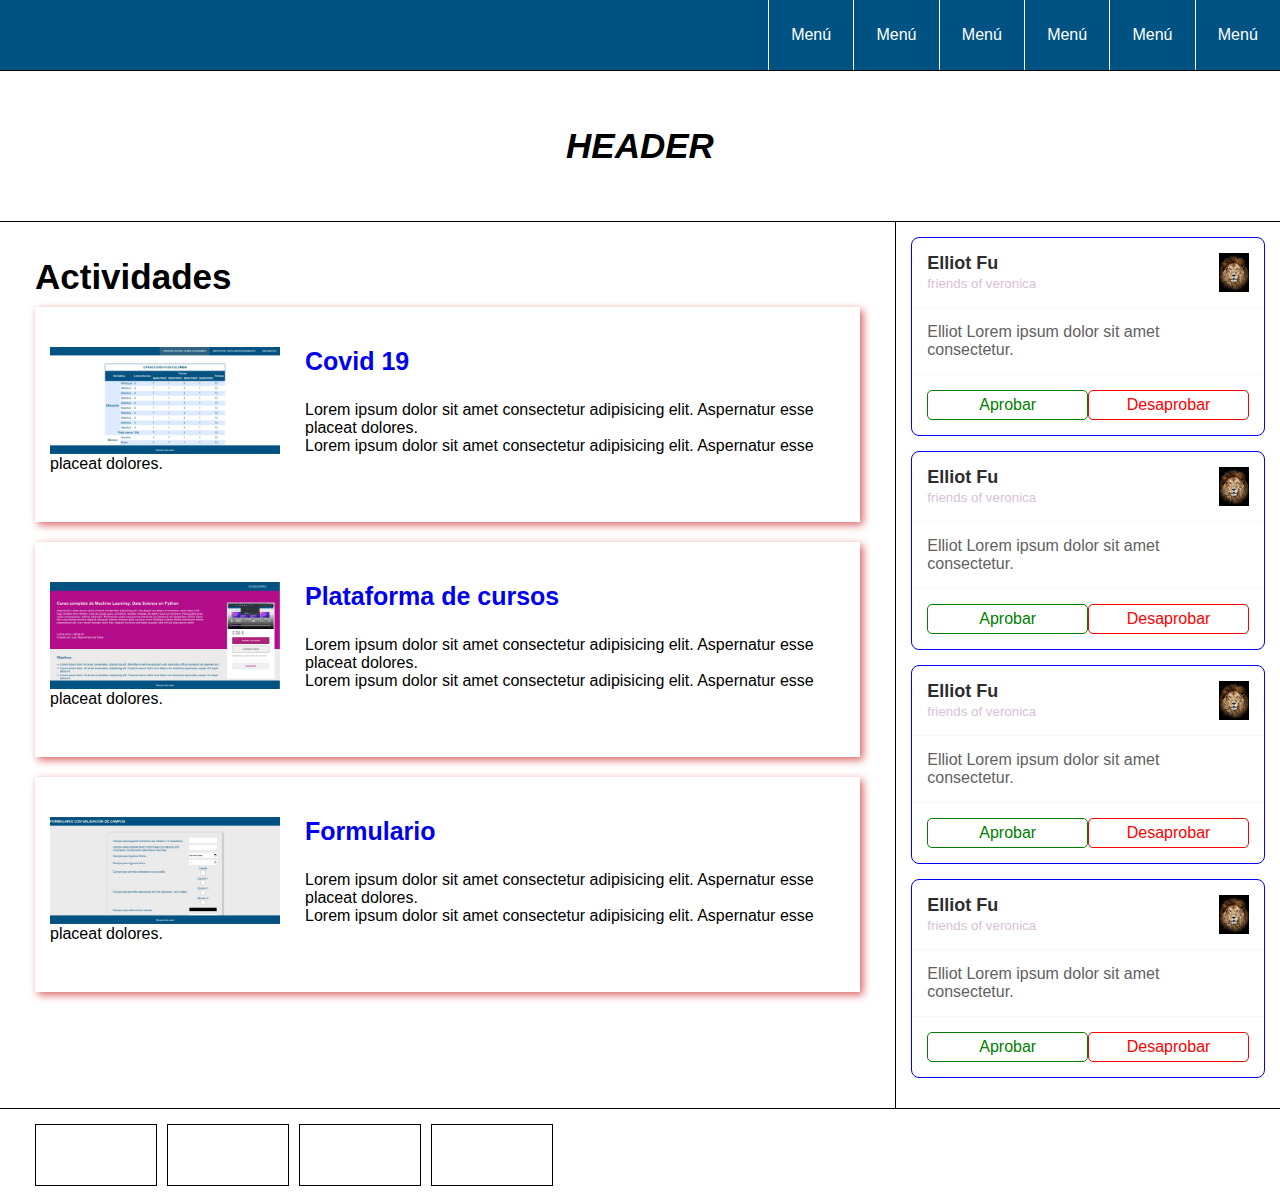
<file: index.html>
<!DOCTYPE html>
<html lang="en">

<head>
    <meta charset="UTF-8">
    <meta http-equiv="X-UA-Compatible" content="IE=edge">
    <meta name="viewport" content="width=device-width, initial-scale=1.0">
    <title>Desarrollo web</title>
    <link rel="stylesheet" href="style.css">
</head>

<body>
    
    <nav class="nav">
        <ul class="barra">
            <li><a href="ejercicio1/registro/registro.html">Menú</a></li>
            <li><a href="ejercicio1/reporte/generar-reporte.html">Menú</a></li>
            <li><a href="ejercicio2/cursos-categoria/listado.html">Menú</a></li>
            <li><a href="ejercicio2/cursos-categoria/cursos/estadistica.html">Menú</a></li>
            <li><a href="ejercicio1/index.html">Menú</a></li>
            <li><a href="ejercicio2/index.html">Menú</a></li>
        </ul>
    </nav>
    
    <header class="header-titulo">
        <h1>HEADER</h1>
    </header>

    <div class="contenedor">
        <section class="section">
        
            <h3 class="title">Actividades</h3>
    
            <div class="tarjeta">
                <a href="ejercicio1/index.html" target="_blank">
                    <img src="img/p1.jpeg" alt="">
                </a>
                <h4><a href="ejercicio1/index.html"  target="_blank"> Covid 19</a></h4>
                <p>Lorem ipsum dolor sit amet consectetur adipisicing elit. Aspernatur esse placeat dolores.</p>
                <p>Lorem ipsum dolor sit amet consectetur adipisicing elit. Aspernatur esse placeat dolores.</p>
            </div>

            <div class="tarjeta">
                <a href="ejercicio2/index.html"  target="_blank">
                    <img src="img/p2.jpeg" alt="">
                </a>
                <h4> <a href="ejercicio2/index.html" target="_blank">Plataforma de cursos</a></h4>
                <p>Lorem ipsum dolor sit amet consectetur adipisicing elit. Aspernatur esse placeat dolores.</p>
                <p>Lorem ipsum dolor sit amet consectetur adipisicing elit. Aspernatur esse placeat dolores.</p>
            </div>

            <div class="tarjeta">
                <a href="ejercicio3/index.html"  target="_blank">
                    <img src="img/p3.jpeg" alt="">
                </a>
                <h4><a href="ejercicio3/index.html" target="_blank">Formulario</a></h4>
                <p>Lorem ipsum dolor sit amet consectetur adipisicing elit. Aspernatur esse placeat dolores.</p>
                <p>Lorem ipsum dolor sit amet consectetur adipisicing elit. Aspernatur esse placeat dolores.</p>
            </div>

        
        </section>
    
        <article class="article">


            <div class="card">
                <div class="card-title">
                    <img src="depositphotos_42333899-stock-photo-portrait-of-huge-beautiful-male.jpeg" alt="">
                    <h5>Elliot Fu</h5>
                    <small>friends of veronica</small>
                </div>
                <div class="card-cuerpo">
                    <p>Elliot Lorem ipsum dolor sit amet consectetur.</p>
                </div>
                <div class="card-footer">
                    <a class="verde" href="ejercicio3/index.html">Aprobar</a>
                    <a class="rojo" href="ejercicio2/index.html">Desaprobar</a>
                </div>
            </div>
            
            <div class="card">
                <div class="card-title">
                    <img src="depositphotos_42333899-stock-photo-portrait-of-huge-beautiful-male.jpeg" alt="">
                    <h5>Elliot Fu</h5>
                    <small>friends of veronica</small>
                </div>
                <div class="card-cuerpo">
                    <p>Elliot Lorem ipsum dolor sit amet consectetur.</p>
                </div>
                <div class="card-footer">
                    <a class="verde" href="ejercicio2/cursos-categoria/listado.html">Aprobar</a>
                    <a class="rojo" href="ejercicio2/cursos-categoria/cursos/estadistica.html">Desaprobar</a>
                </div>
            </div>

            <div class="card">
                <div class="card-title">
                    <img src="depositphotos_42333899-stock-photo-portrait-of-huge-beautiful-male.jpeg" alt="">
                    <h5>Elliot Fu</h5>
                    <small>friends of veronica</small>
                </div>
                <div class="card-cuerpo">
                    <p>Elliot Lorem ipsum dolor sit amet consectetur.</p>
                </div>
                <div class="card-footer">
                    <a class="verde" href="ejercicio1/registro/registro.html">Aprobar</a>
                    <a class="rojo" href="ejercicio1/reporte/generar-reporte.html">Desaprobar</a>
                </div>
            </div>

            <div class="card">
                <div class="card-title">
                    <img src="depositphotos_42333899-stock-photo-portrait-of-huge-beautiful-male.jpeg" alt="">
                    <h5>Elliot Fu</h5>
                    <small>friends of veronica</small>
                </div>
                <div class="card-cuerpo">
                    <p>Elliot Lorem ipsum dolor sit amet consectetur.</p>
                </div>
                <div class="card-footer">
                    <a class="verde" href="ejercicio2/cursos-categoria/cursos/">Aprobar</a>
                    <a class="rojo" href="ejercicio1/registro/registro.html">Desaprobar</a>
                </div>
            </div>
        </article>
    </div>

    <footer class="footer">
        <div></div>
        <div></div>
        <div></div>
        <div></div>
    </footer>
</body>

</html>
</file>
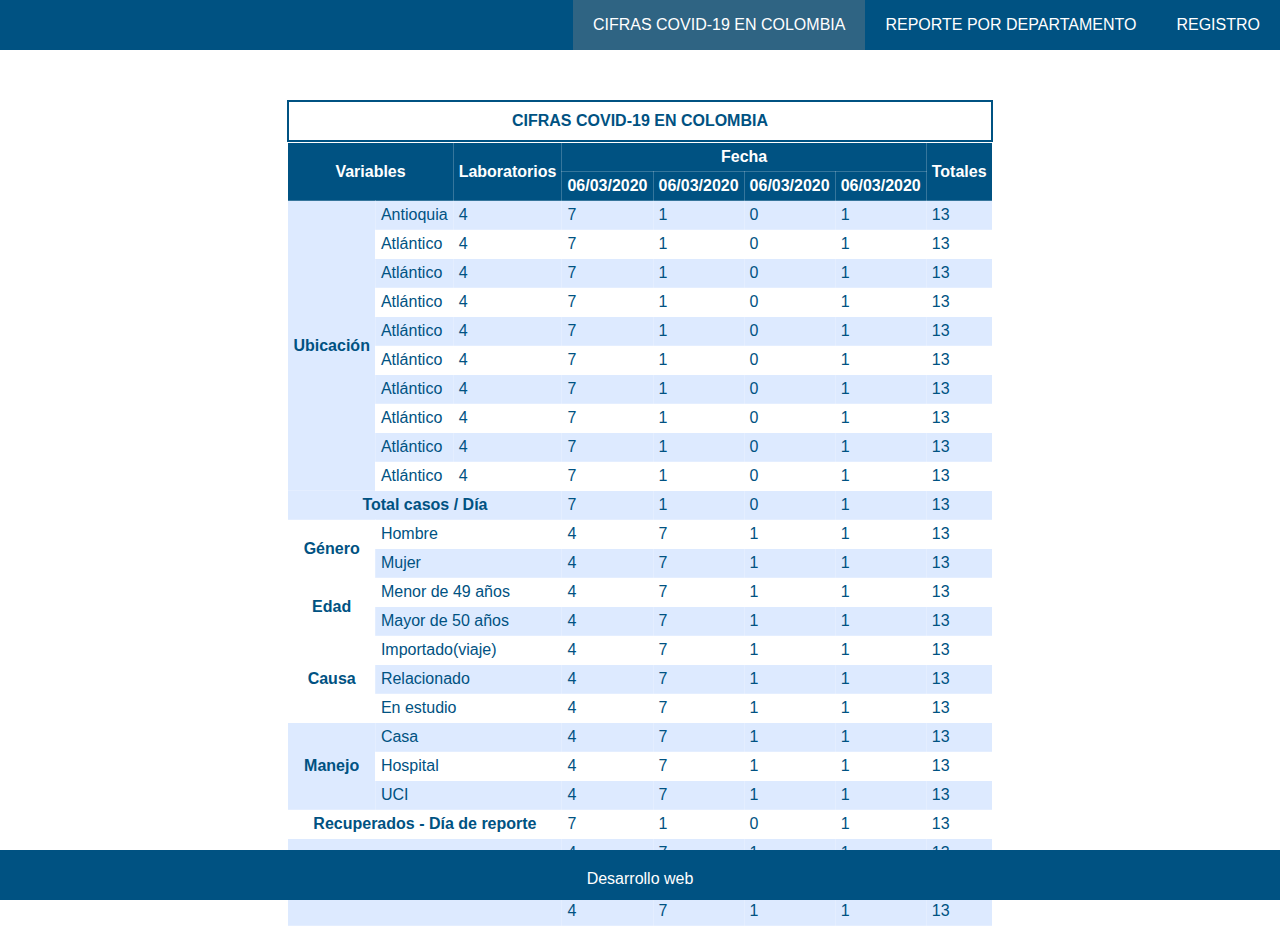
<file: ejercicio1/index.html>
<!DOCTYPE html>
<html lang="es">

<head>
    <meta charset="UTF-8">
    <meta http-equiv="X-UA-Compatible" content="IE=edge">
    <meta name="viewport" content="width=device-width, initial-scale=1.0">
    <link rel="stylesheet" href="styles/style.css">
    <title>Cifras nacionales Covid-19</title>
</head>

<body>
    <header>
        <ul class="flex flex-end navbar bg-blue">
            <li class="active">CIFRAS COVID-19 EN COLOMBIA</li>
            <li><a href="reporte/generar-reporte.html" class="bg-blue">REPORTE POR DEPARTAMENTO</a></li>
            <li><a href="registro/registro.html" class="bg-blue">REGISTRO</a></li>
        </ul>
    </header>
    <div class="contenedor">
        <table class="border-collapse">
            <caption>CIFRAS COVID-19 EN COLOMBIA</caption>
            <thead class="bg-blue">
                <tr>
                    <th colspan="2" rowspan="2">Variables</th>
                    <th rowspan="2">Laboratorios</th>
                    <th colspan="4">Fecha</th>
                    <th rowspan="2">Totales</th>
                </tr>
                <tr>
                    <th>06/03/2020</th>
                    <th>06/03/2020</th>
                    <th>06/03/2020</th>
                    <th>06/03/2020</th>
                </tr>
            </thead>

            <tbody>
                <tr>
                    <th rowspan="10">Ubicación</th>
                    <td>Antioquia</td>
                    <td>4</td>
                    <td>7</td>
                    <td>1</td>
                    <td>0</td>
                    <td>1</td>
                    <td>13</td>
                </tr>
                <tr class="tr-bg-impar">
                    <td>Atlántico</td>
                    <td>4</td>
                    <td>7</td>
                    <td>1</td>
                    <td>0</td>
                    <td>1</td>
                    <td>13</td>
                </tr>
                <tr>
                    <td>Atlántico</td>
                    <td>4</td>
                    <td>7</td>
                    <td>1</td>
                    <td>0</td>
                    <td>1</td>
                    <td>13</td>
                </tr>
                <tr class="tr-bg-impar">
                    <td>Atlántico</td>
                    <td>4</td>
                    <td>7</td>
                    <td>1</td>
                    <td>0</td>
                    <td>1</td>
                    <td>13</td>
                </tr>
                <tr>
                    <td>Atlántico</td>
                    <td>4</td>
                    <td>7</td>
                    <td>1</td>
                    <td>0</td>
                    <td>1</td>
                    <td>13</td>
                </tr>
                <tr class="tr-bg-impar">
                    <td>Atlántico</td>
                    <td>4</td>
                    <td>7</td>
                    <td>1</td>
                    <td>0</td>
                    <td>1</td>
                    <td>13</td>
                </tr>
                <tr>
                    <td>Atlántico</td>
                    <td>4</td>
                    <td>7</td>
                    <td>1</td>
                    <td>0</td>
                    <td>1</td>
                    <td>13</td>
                </tr>
                <tr class="tr-bg-impar">
                    <td>Atlántico</td>
                    <td>4</td>
                    <td>7</td>
                    <td>1</td>
                    <td>0</td>
                    <td>1</td>
                    <td>13</td>
                </tr>
                <tr>
                    <td>Atlántico</td>
                    <td>4</td>
                    <td>7</td>
                    <td>1</td>
                    <td>0</td>
                    <td>1</td>
                    <td>13</td>
                </tr>
                <tr class="tr-bg-impar">
                    <td>Atlántico</td>
                    <td>4</td>
                    <td>7</td>
                    <td>1</td>
                    <td>0</td>
                    <td>1</td>
                    <td>13</td>
                </tr>

                <tr>
                    <th colspan="3">Total casos / Día</th>
                    <td>7</td>
                    <td>1</td>
                    <td>0</td>
                    <td>1</td>
                    <td>13</td>
                </tr>
                <tr class="tr-bg-impar">
                    <th rowspan="2">Género</th>
                    <td colspan="2">Hombre</td>
                    <td>4</td>
                    <td>7</td>
                    <td>1</td>
                    <td>1</td>
                    <td>13</td>
                </tr>
                <tr>
                    <td colspan="2">Mujer</td>
                    <td>4</td>
                    <td>7</td>
                    <td>1</td>
                    <td>1</td>
                    <td>13</td>
                </tr>
                <tr class="tr-bg-impar">
                    <th rowspan="2">Edad</th>
                    <td colspan="2">Menor de 49 años</td>
                    <td>4</td>
                    <td>7</td>
                    <td>1</td>
                    <td>1</td>
                    <td>13</td>
                </tr>
                <tr>
                    <td colspan="2">Mayor de 50 años</td>
                    <td>4</td>
                    <td>7</td>
                    <td>1</td>
                    <td>1</td>
                    <td>13</td>
                </tr>
                <tr class="tr-bg-impar">
                    <th rowspan="3">Causa</th>
                    <td colspan="2">Importado(viaje)</td>
                    <td>4</td>
                    <td>7</td>
                    <td>1</td>
                    <td>1</td>
                    <td>13</td>
                </tr>
                <tr>
                    <td colspan="2">Relacionado</td>
                    <td>4</td>
                    <td>7</td>
                    <td>1</td>
                    <td>1</td>
                    <td>13</td>
                </tr>
                <tr class="tr-bg-impar">
                    <td colspan="2">En estudio</td>
                    <td>4</td>
                    <td>7</td>
                    <td>1</td>
                    <td>1</td>
                    <td>13</td>
                </tr>
                <tr>
                    <th rowspan="3">Manejo</th>
                    <td colspan="2">Casa</td>
                    <td>4</td>
                    <td>7</td>
                    <td>1</td>
                    <td>1</td>
                    <td>13</td>
                </tr>
                <tr class="tr-bg-impar">
                    <td colspan="2">Hospital</td>
                    <td>4</td>
                    <td>7</td>
                    <td>1</td>
                    <td>1</td>
                    <td>13</td>
                </tr>
                <tr>
                    <td colspan="2">UCI</td>
                    <td>4</td>
                    <td>7</td>
                    <td>1</td>
                    <td>1</td>
                    <td>13</td>
                </tr>
                <tr class="tr-bg-impar">
                    <th colspan="3">Recuperados - Día de reporte</th>
                    <td>7</td>
                    <td>1</td>
                    <td>0</td>
                    <td>1</td>
                    <td>13</td>
                </tr>
                <tr>
                    <th colspan="3" rowspan="3">Decesos</th>
                    <td>4</td>
                    <td>7</td>
                    <td>1</td>
                    <td>1</td>
                    <td>13</td>
                </tr>
                <tr class="tr-bg-impar">
                    <td>bog</td>
                    <td>bog</td>
                    <td>Med</td>
                    <td>cart</td>
                    <td>13</td>
                </tr>
                <tr>
                    <td>4</td>
                    <td>7</td>
                    <td>1</td>
                    <td>1</td>
                    <td>13</td>
                </tr>
            </tbody>
        </table>
    </div>
    <footer><p>Desarrollo web</p></footer>

</body>

</html>
</file>
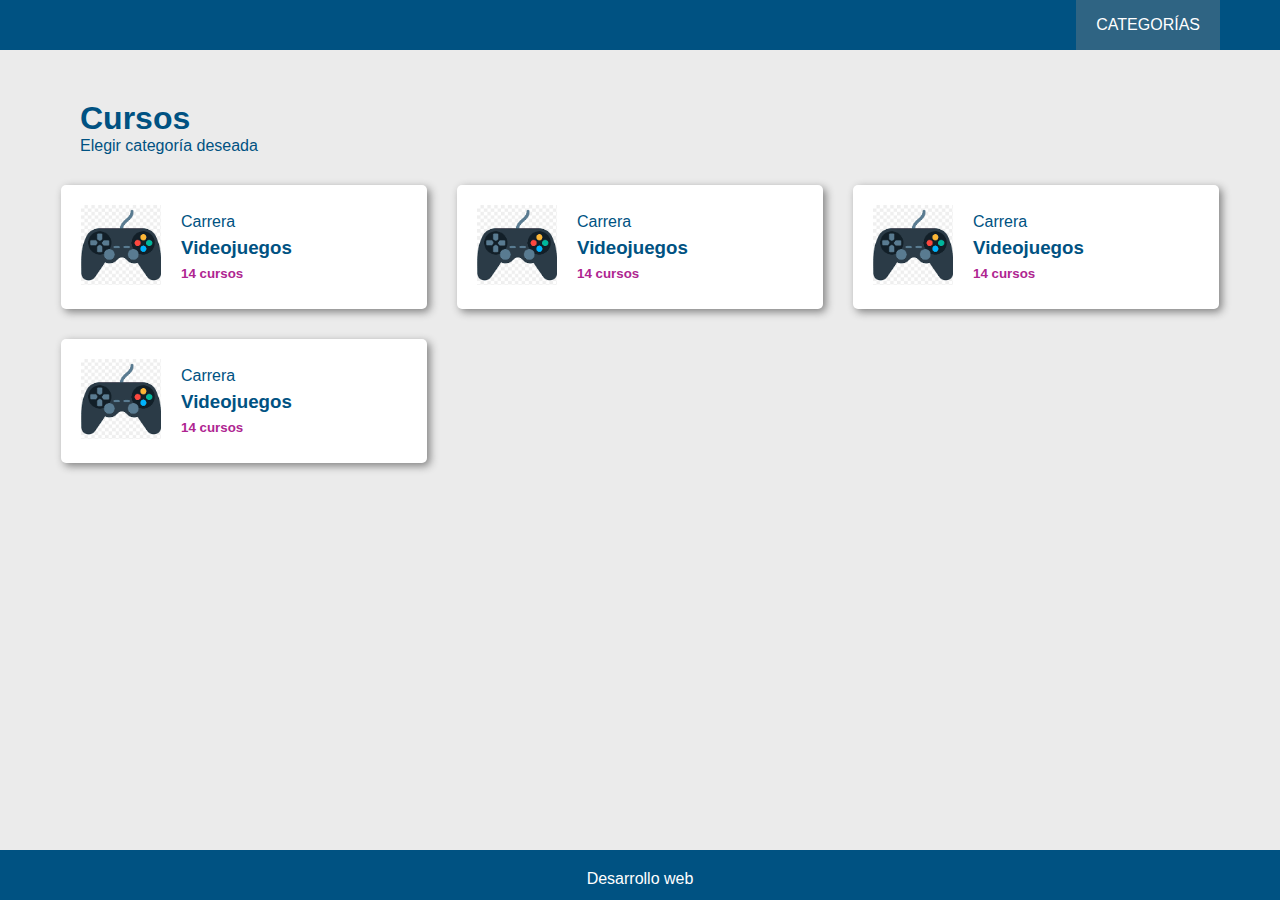
<file: ejercicio2/index.html>
<!DOCTYPE html>
<html lang="es">

<head>
    <meta charset="UTF-8">
    <meta http-equiv="X-UA-Compatible" content="IE=edge">
    <meta name="viewport" content="width=device-width, initial-scale=1.0">
    <link rel="stylesheet" href="styles/style.css">
    <title>Categorías</title>
</head>

<body>

    <header>
        <ul class="flex flex-end navbar bg-blue">
            <li class="active">CATEGORÍAS</li>
        </ul>
    </header>

    <div class="contenedor">
        <div class="content-title">
            <h1>Cursos</h1>
            <p>Elegir categoría deseada</p>
        </div>
        <ul class="grid">
            <li class="card">
                <a href="cursos-categoria/listado.html" class="flex">
                    <div>
                        <img src="assets/control.png" alt="" class="img">
                    </div>
                    <div class="card-body flex">
                        <p>Carrera</p>
                        <h3>Videojuegos</h3>
                        <small>14 cursos</small>
                    </div>
                </a>
            </li>

            <li class="card">
                <a href="cursos-categoria/listado.html" class="flex">
                    <div>
                        <img src="assets/control.png" alt="" class="img">
                    </div>
                    <div class="card-body flex">
                        <p>Carrera</p>
                        <h3>Videojuegos</h3>
                        <small>14 cursos</small>
                    </div>
                </a>
            </li>

            <li class="card">
                <a href="cursos-categoria/listado.html" class="flex">
                    <div>
                        <img src="assets/control.png" alt="" class="img">
                    </div>
                    <div class="card-body flex">
                        <p>Carrera</p>
                        <h3>Videojuegos</h3>
                        <small>14 cursos</small>
                    </div>
                </a>
            </li>

            <li class="card">
                <a href="cursos-categoria/listado.html" class="flex">
                    <div>
                        <img src="assets/control.png" alt="" class="img">
                    </div>
                    <div class="card-body flex">
                        <p>Carrera</p>
                        <h3>Videojuegos</h3>
                        <small>14 cursos</small>
                    </div>
                </a>
            </li>
        </ul>
    </div>

    <footer><p>Desarrollo web</p></footer>
</body>

</html>
</file>
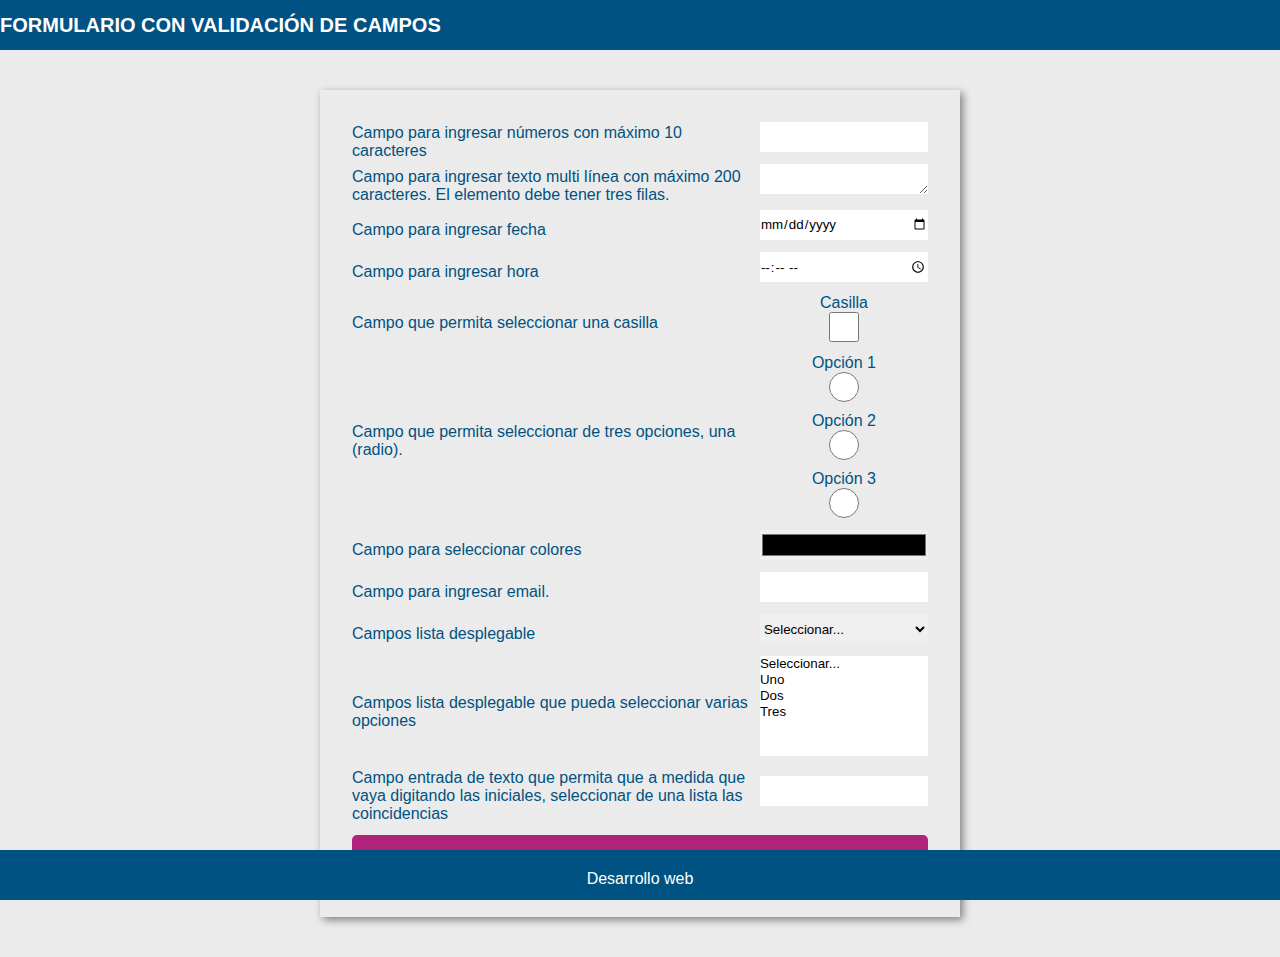
<file: ejercicio3/index.html>
<!DOCTYPE html>
<html lang="en">

<head>
    <meta charset="UTF-8">
    <meta http-equiv="X-UA-Compatible" content="IE=edge">
    <meta name="viewport" content="width=device-width, initial-scale=1.0">
    <link rel="stylesheet" href="styles/style.css">
    <title>Formulario campos</title>
</head>

<body>
    <header>
        <div class="navbar bg-blue">
            <h1>FORMULARIO CON VALIDACIÓN DE CAMPOS</a></h1>
        </div>
    </header>
    <form action="" class="form">

        <table>
            <tr>
                <td><label for="campo1">Campo para ingresar números con máximo 10 caracteres</label></td>
                <td><input type="number" maxlength="10" id="campo1"></td>
            </tr>

            <tr>
                <td><label for="campo2">Campo para ingresar texto multi línea con máximo 200 caracteres.
                        El elemento debe tener tres filas.
                    </label></td>
                <td><textarea id="campo2" cols="30" rows="3" maxlength="200"></textarea></td>
            </tr>

            <tr>
                <td><label for="campo3">Campo para ingresar fecha</label></td>
                <td><input type="date" id="campo3"></td>
            </tr>

            <tr>
                <td><label for="campo4">Campo para ingresar hora</label></td>
                <td><input type="time" id="campo4"></td>
            </tr>

            <tr>
                <td><p>Campo que permita seleccionar una casilla</p></td>
                <td>
                    <label for="campo5" class="label-radio">Casilla</label>
                    <input type="checkbox" name="campo5" id="campo5" value="campo5">
                </td>
            </tr>

            <tr>
                <td>
                    <p>Campo que permita seleccionar de tres opciones, una (radio).</p>
                </td>
                <td>
                    <label for="opcion1" class="label-radio">Opción 1</label>
                    <input type="radio" name="campo6" id="opcion1" value="opcion1">
                    <label for="opcion2" class="label-radio">Opción 2</label>
                    <input type="radio" name="campo6" id="opcion2" value="opcion2">
                    <label for="opcion3" class="label-radio">Opción 3</label>
                    <input type="radio" name="campo6" id="opcion3" value="opcion3">
                </td>
            </tr>

            <tr>
                <td><label for="campo7">Campo para seleccionar colores</label></td>
                <td><input type="color" name="" id="campo7"></td>
            </tr>

            <tr>
                <td><label for="campo8">Campo para ingresar email.</label></td>
                <td><input type="email" id="campo8"></td>
            </tr>

            <tr>
                <td><label for="campo9">Campos lista desplegable</label></td>
                <td>
                    <select id="campo9">
                        <option value="">Seleccionar...</option>
                        <option value="verde">Uno</option>
                        <option value="purpura">Dos</option>
                        <option value="naranja">Tres</option>
                    </select>
                </td>
            </tr>

            <tr>
                <td><label for="campo10">Campos lista desplegable que pueda seleccionar varias opciones</label></td>
                <td>
                    <select id="campo10" multiple class="select-multiple">
                        <option value="">Seleccionar...</option>
                        <option value="verde">Uno</option>
                        <option value="purpura">Dos</option>
                        <option value="naranja">Tres</option>
                    </select>
                </td>
            </tr>

            <tr>
                <td><label for="campo11">Campo entrada de texto que permita que a medida que vaya digitando
                        las iniciales, seleccionar de una lista las coincidencias
                    </label></td>
                <td>
                    <input type="search" list="campo11" maxlength="10">
                    <datalist id="campo11">
                        <option value="Hola">
                            <option value="Vaca">
                            <option value="Lola">
                            <option value="Sol">
                            <option value="Soledad">
                    </datalist>
                </td>
            </tr>

            <tr>
                <td colspan="2"><button class="btn btn-purpura">Enviar</button></td>
            </tr>
        </table>
    </form>
    <footer>
        <p>Desarrollo web</p>
    </footer>
</body>

</html>
</file>
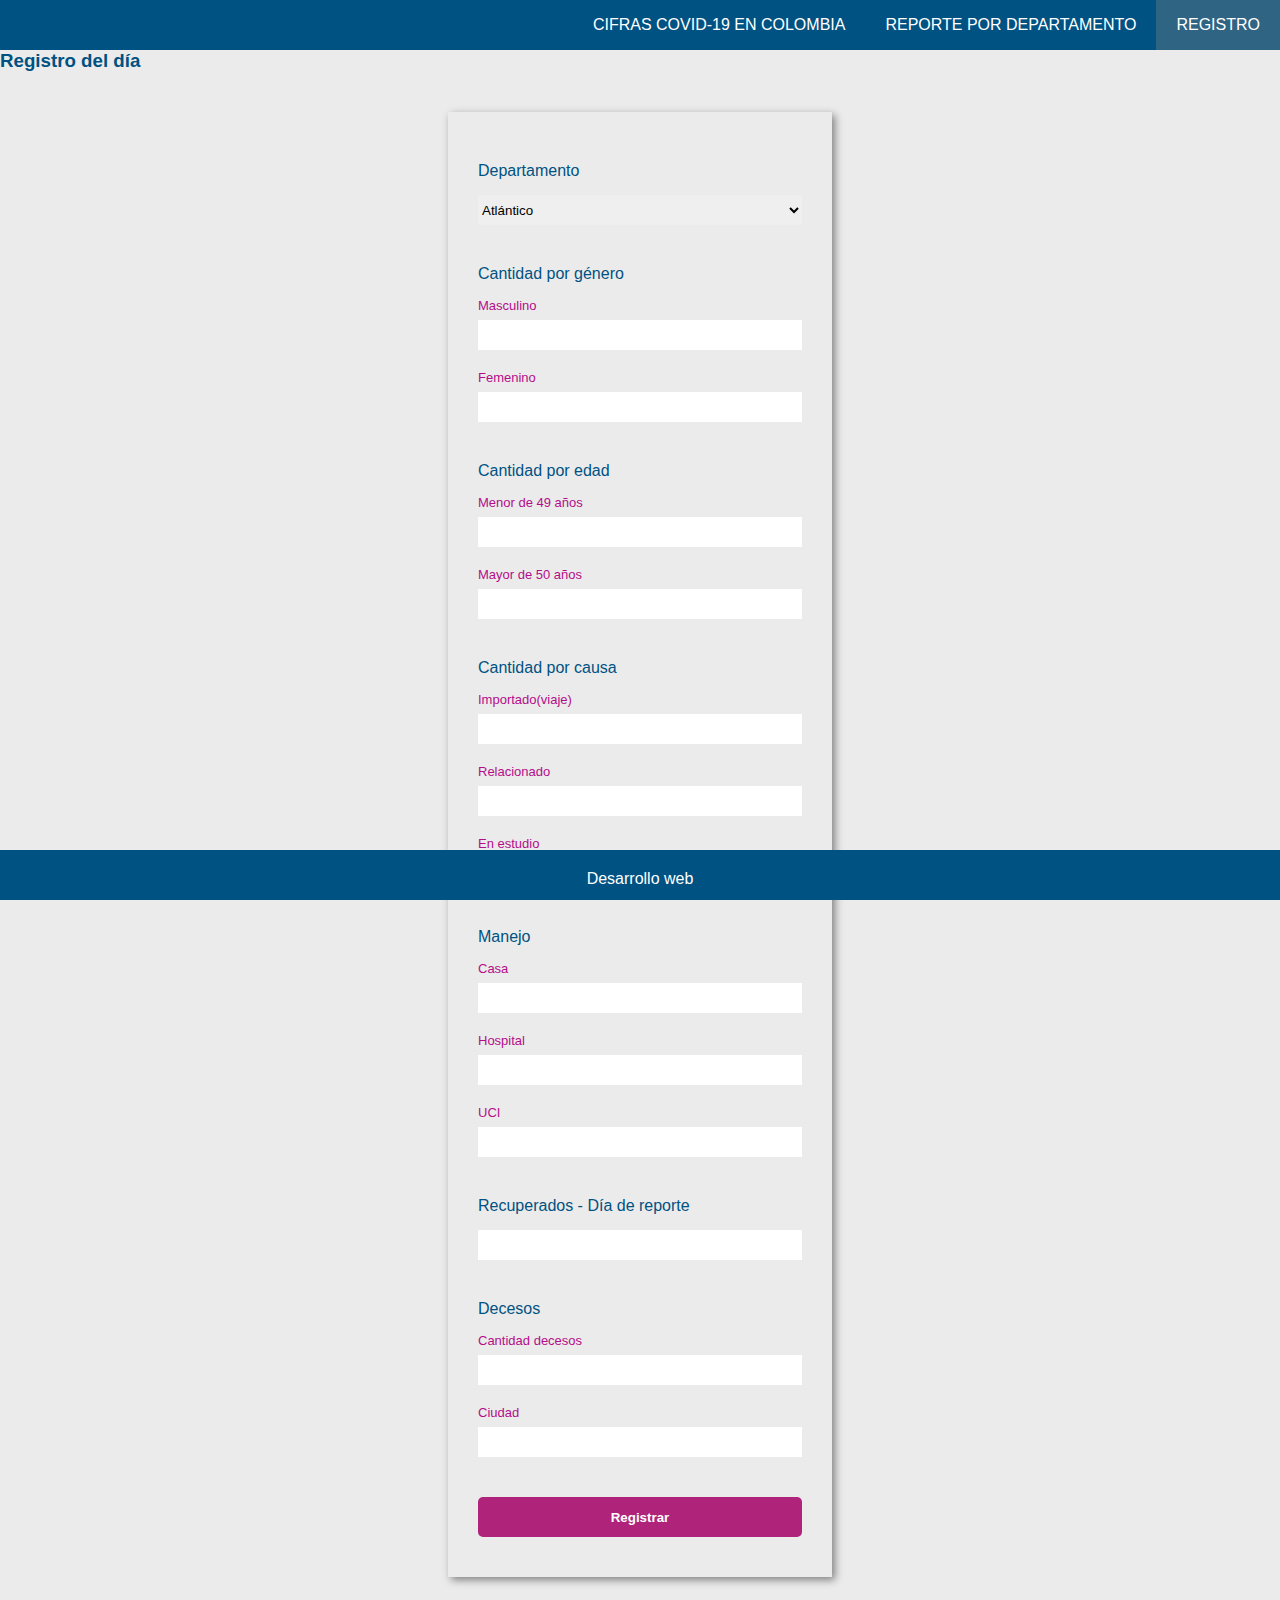
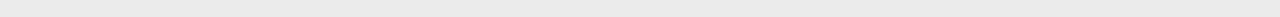
<file: ejercicio1/registro/registro.html>
<!DOCTYPE html>
<html lang="en">

<head>
    <meta charset="UTF-8">
    <meta http-equiv="X-UA-Compatible" content="IE=edge">
    <meta name="viewport" content="width=device-width, initial-scale=1.0">
    <link rel="stylesheet" href="styles/style.css">
    <title>Document</title>
</head>

<body>
    <header>
        <ul class="flex flex-end navbar bg-blue">
            <li><a href="../index.html" class="bg-blue">CIFRAS COVID-19 EN COLOMBIA</a></li>
            <li><a href="../reporte/generar-reporte.html" class="bg-blue">REPORTE POR DEPARTAMENTO</a></li>
            <li class="active">REGISTRO</a></li>
        </ul>
    </header>
    <div class="section">
        <h3>Registro del día</h3>
        <form action="#" class="form">
            <div class="form-group">
                <p for="ubicacion">Departamento</p>
                <div>
                    <select name="ubicacion" id="ubicacion">
                        <option value="atlantico">Atlántico</option>
                        <option value="antioquia">Antioquia</option>
                        <option value="bogota">Bogotá, D.C.</option>
                    </select>
                </div>
            </div>

            <div class="form-group">
                <p>Cantidad por género</p>

                <div>
                    <label for="masculino">Masculino</label>
                    <input type="number" id="masculino">
                </div>

                <div>
                    <label for="femenino">Femenino</label>
                    <input type="number" id="femenino">
                </div>
            </div>

            <div class="form-group">
                <p>Cantidad por edad</p>

                <div>
                    <label for="menor">Menor de 49 años</label>
                    <input type="number" id="menor">
                </div>

                <div>
                    <label for="mayor">Mayor de 50 años</label>
                    <input type="number" id="mayor">
                </div>
            </div>

            <div class="form-group">
                <p>Cantidad por causa</p>
                <div>
                    <label for="importado">Importado(viaje)</label>
                    <input type="number" id="importado">
                </div>

                <div>
                    <label for="relacionado">Relacionado</label>
                    <input type="number" id="relacionado">
                </div>

                <div>
                    <label for="enEstudio">En estudio</label>
                    <input type="number" id="enEstudio">
                </div>
            </div>

            <div class="form-group">
                <p>Manejo</p>
                <div>
                    <label for="casa">Casa</label>
                    <input type="number" id="casa">
                </div>

                <div>
                    <label for="hospital">Hospital</label>
                    <input type="number" id="hospital">
                </div>

                <div>
                    <label for="uci">UCI</label>
                    <input type="number" id="uci">
                </div>
            </div>

            <div class="form-group">
                <div>
                    <p for="recuperados">Recuperados - Día de reporte</p>
                    <input type="number" id="recuperados">
                </div>
            </div>

            <div class="form-group">
                <p>Decesos</p>
                <div>
                    <label for="cantidad">Cantidad decesos</label>
                    <input type="number" id="cantidad">
                </div>

                <div>
                    <label for="ciudad">Ciudad</label>
                    <input type="number" id="ciudad">
                </div>
            </div>

            <button class="btn btn-purpura">Registrar</button>
        </form>
    </div>
    <footer>
        <p>Desarrollo web</p>
    </footer>

</body>

</html>
</file>
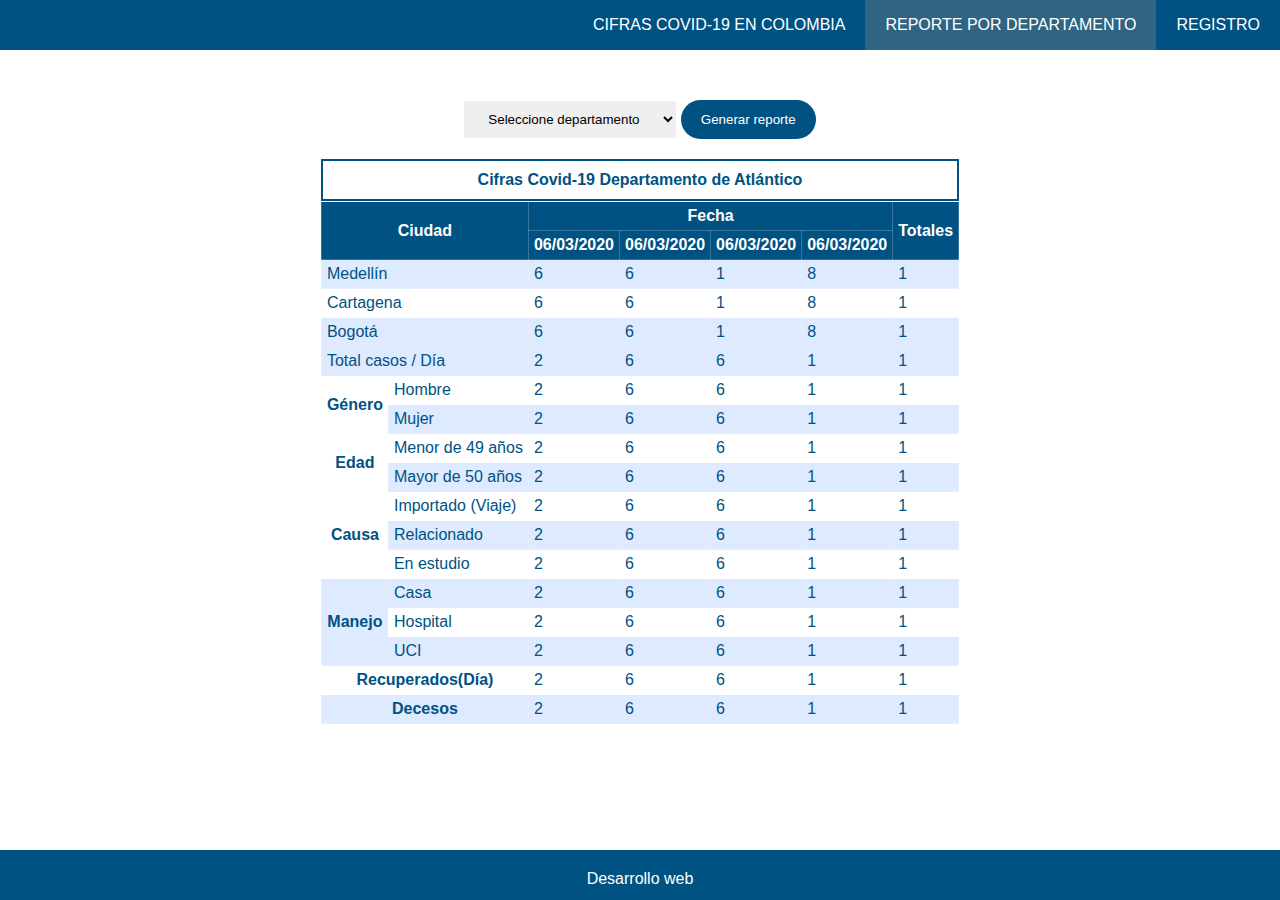
<file: ejercicio1/reporte/generar-reporte.html>
<!DOCTYPE html>
<html lang="en">

<head>
    <meta charset="UTF-8">
    <meta http-equiv="X-UA-Compatible" content="IE=edge">
    <meta name="viewport" content="width=device-width, initial-scale=1.0">
    <link rel="stylesheet" href="../styles/style.css">
    <link rel="stylesheet" href="styles/style.css">
    <title>Generar reporte por departamento</title>
</head>

<body>
    <header>
        <ul class="flex flex-end navbar bg-blue">
            <li><a href="../index.html" class="bg-blue">CIFRAS COVID-19 EN COLOMBIA</a></li>
            <li class="active">REPORTE POR DEPARTAMENTO</li>
            <li><a href="../registro/registro.html" class="bg-blue">REGISTRO</a></li>
        </ul>
    </header>

    <section class="contenedor">
        
        <div class="select-reporte">
            <select name="departamentos" id="departamentos" class="select">
                <option value="" disabled selected>Seleccione departamento</option>
                <option value="antioquia">Antioquia</option>
                <option value="atlantico">Atlántico</option>
                <option value="antioquia">Antioquia</option>
                <option value="atlantico">Atlántico</option>
                <option value="antioquia">Antioquia</option>
                <option value="atlantico">Atlántico</option>
            </select>
    
            <button class="btn bg-blue">Generar reporte</button>
        </div>

        <section>
            <table class="border-collapse">
                <caption>Cifras Covid-19 Departamento de Atlántico</caption>
                <thead class="bg-blue">
                    <tr>
                        <th rowspan="2" colspan="2">Ciudad</th>
                        <th colspan="4">Fecha</th>
                        <th rowspan="2">Totales</th>
                    </tr>
                    <tr>
                        <th>06/03/2020</th>
                        <th>06/03/2020</th>
                        <th>06/03/2020</th>
                        <th>06/03/2020</th>
                    </tr>
                </thead>
                <tbody>
                    <tr>
                        <td colspan="2">Medellín</td>
                        <td>6</td>
                        <td>6</td>
                        <td>1</td>
                        <td>8</td>
                        <td>1</td>

                    </tr>
                    <tr>
                        <td colspan="2">Cartagena</td>
                        <td>6</td>
                        <td>6</td>
                        <td>1</td>
                        <td>8</td>
                        <td>1</td>

                    </tr>
                    <tr>
                        <td colspan="2">Bogotá</td>
                        <td>6</td>
                        <td>6</td>
                        <td>1</td>
                        <td>8</td>
                        <td>1</td>

                    </tr>
                </tbody>

                <tr>
                    <td colspan="2">Total casos / Día</td>
                    <td>2</td>
                    <td>6</td>
                    <td>6</td>
                    <td>1</td>
                    <td>1</td>

                </tr>
                <tr>
                    <th rowspan="2">Género</th>
                    <td>Hombre</td>
                    <td>2</td>
                    <td>6</td>
                    <td>6</td>
                    <td>1</td>
                    <td>1</td>

                </tr>
                <tr>
                    <td>Mujer</td>
                    <td>2</td>
                    <td>6</td>
                    <td>6</td>
                    <td>1</td>
                    <td>1</td>

                </tr>
                <tr>
                    <th rowspan="2">Edad</th>
                    <td>Menor de 49 años</td>
                    <td>2</td>
                    <td>6</td>
                    <td>6</td>
                    <td>1</td>
                    <td>1</td>

                </tr>
                <tr>
                    <td>Mayor de 50 años</td>
                    <td>2</td>
                    <td>6</td>
                    <td>6</td>
                    <td>1</td>
                    <td>1</td>

                </tr>
                <tr>
                    <th rowspan="3">Causa</th>
                    <td>Importado (Viaje)</td>
                    <td>2</td>
                    <td>6</td>
                    <td>6</td>
                    <td>1</td>
                    <td>1</td>

                </tr>
                <tr>
                    <td>Relacionado</td>
                    <td>2</td>
                    <td>6</td>
                    <td>6</td>
                    <td>1</td>
                    <td>1</td>

                </tr>
                <tr>
                    <td>En estudio</td>
                    <td>2</td>
                    <td>6</td>
                    <td>6</td>
                    <td>1</td>
                    <td>1</td>

                </tr>
                <tr>
                    <th rowspan="3">Manejo</th>
                    <td>Casa</td>
                    <td>2</td>
                    <td>6</td>
                    <td>6</td>
                    <td>1</td>
                    <td>1</td>
                </tr>
                <tr>
                    <td>Hospital</td>
                    <td>2</td>
                    <td>6</td>
                    <td>6</td>
                    <td>1</td>
                    <td>1</td>

                </tr>
                <tr>
                    <td>UCI</td>
                    <td>2</td>
                    <td>6</td>
                    <td>6</td>
                    <td>1</td>
                    <td>1</td>

                </tr>
                <tr>
                    <th colspan="2">Recuperados(Día)</th>
                    <td>2</td>
                    <td>6</td>
                    <td>6</td>
                    <td>1</td>
                    <td>1</td>

                </tr>
                <tr>
                    <th colspan="2">Decesos</th>
                    <td>2</td>
                    <td>6</td>
                    <td>6</td>
                    <td>1</td>
                    <td>1</td>

                </tr>
                <tfoot>
                </tfoot>
            </table>
        </section>
    </section>
    <footer><p>Desarrollo web</p></footer>

</body>

</html>
</file>
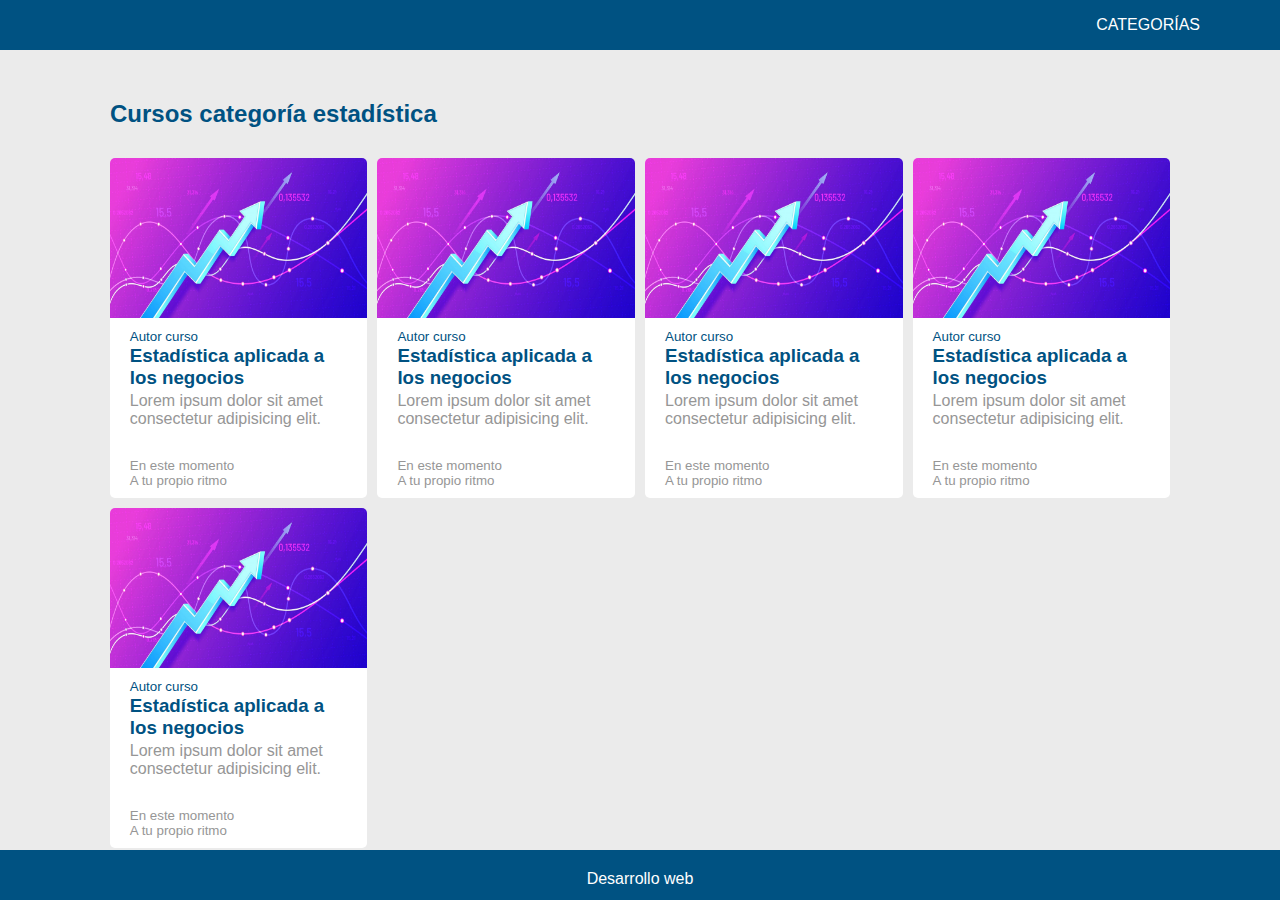
<file: ejercicio2/cursos-categoria/listado.html>
<!DOCTYPE html>
<html lang="es">

<head>
    <meta charset="UTF-8">
    <meta http-equiv="X-UA-Compatible" content="IE=edge">
    <meta name="viewport" content="width=device-width, initial-scale=1.0">
    <link rel="stylesheet" href="styles/style.css">
    <title>Listado de cursos de categoría</title>
</head>

<body>
    <header>
        <ul class="flex flex-end navbar bg-blue">
            <li><a href="../index.html" class="bg-blue">CATEGORÍAS</a></li>
        </ul>
    </header>
    <section class="contenedor">
        <h2>Cursos categoría estadística</h2>
        <ul class="grid">
            <li class="card">
                <a href="cursos/estadistica.html">
                    <img src="../assets/Estadistica-Basica-scaled.jpg" alt="" class="img">
                    <div class="card-body flex">
                        <div>
                            <small>Autor curso</small>
                            <h3>Estadística aplicada a los negocios</h3>
                            <p class="descripcion">Lorem ipsum dolor sit amet consectetur adipisicing elit.</p>
                        </div>
                        <div class="content-duracion">
                            <small>En este momento</small>
                            <small>A tu propio ritmo</small>
                        </div>
                    </div>
                </a>
            </li>
            
            <li class="card">
                <a href="cursos/estadistica.html">
                    <img src="../assets/Estadistica-Basica-scaled.jpg" alt="" class="img">
                    <div class="card-body flex">
                        <div>
                            <small>Autor curso</small>
                            <h3>Estadística aplicada a los negocios</h3>
                            <p class="descripcion">Lorem ipsum dolor sit amet consectetur adipisicing elit.</p>
                        </div>
                        <div class="content-duracion">
                            <small>En este momento</small>
                            <small>A tu propio ritmo</small>
                        </div>
                    </div>
                </a>
            </li>

            <li class="card">
                <a href="cursos/estadistica.html">
                    <img src="../assets/Estadistica-Basica-scaled.jpg" alt="" class="img">
                    <div class="card-body flex">
                        <div>
                            <small>Autor curso</small>
                            <h3>Estadística aplicada a los negocios</h3>
                            <p class="descripcion">Lorem ipsum dolor sit amet consectetur adipisicing elit.</p>
                        </div>
                        <div class="content-duracion">
                            <small>En este momento</small>
                            <small>A tu propio ritmo</small>
                        </div>
                    </div>
                </a>
            </li>

            <li class="card">
                <a href="cursos/estadistica.html">
                    <img src="../assets/Estadistica-Basica-scaled.jpg" alt="" class="img">
                    <div class="card-body flex">
                        <div>
                            <small>Autor curso</small>
                            <h3>Estadística aplicada a los negocios</h3>
                            <p class="descripcion">Lorem ipsum dolor sit amet consectetur adipisicing elit.</p>
                        </div>
                        <div class="content-duracion">
                            <small>En este momento</small>
                            <small>A tu propio ritmo</small>
                        </div>
                    </div>
                </a>
            </li>

            <li class="card">
                <a href="cursos/estadistica.html">
                    <img src="../assets/Estadistica-Basica-scaled.jpg" alt="" class="img">
                    <div class="card-body flex">
                        <div>
                            <small>Autor curso</small>
                            <h3>Estadística aplicada a los negocios</h3>
                            <p class="descripcion">Lorem ipsum dolor sit amet consectetur adipisicing elit.</p>
                        </div>
                        <div class="content-duracion">
                            <small>En este momento</small>
                            <small>A tu propio ritmo</small>
                        </div>
                    </div>
                </a>
            </li>
        </ul>
    </section>
    <footer><p>Desarrollo web</p></footer>
</body>

</html>
</file>
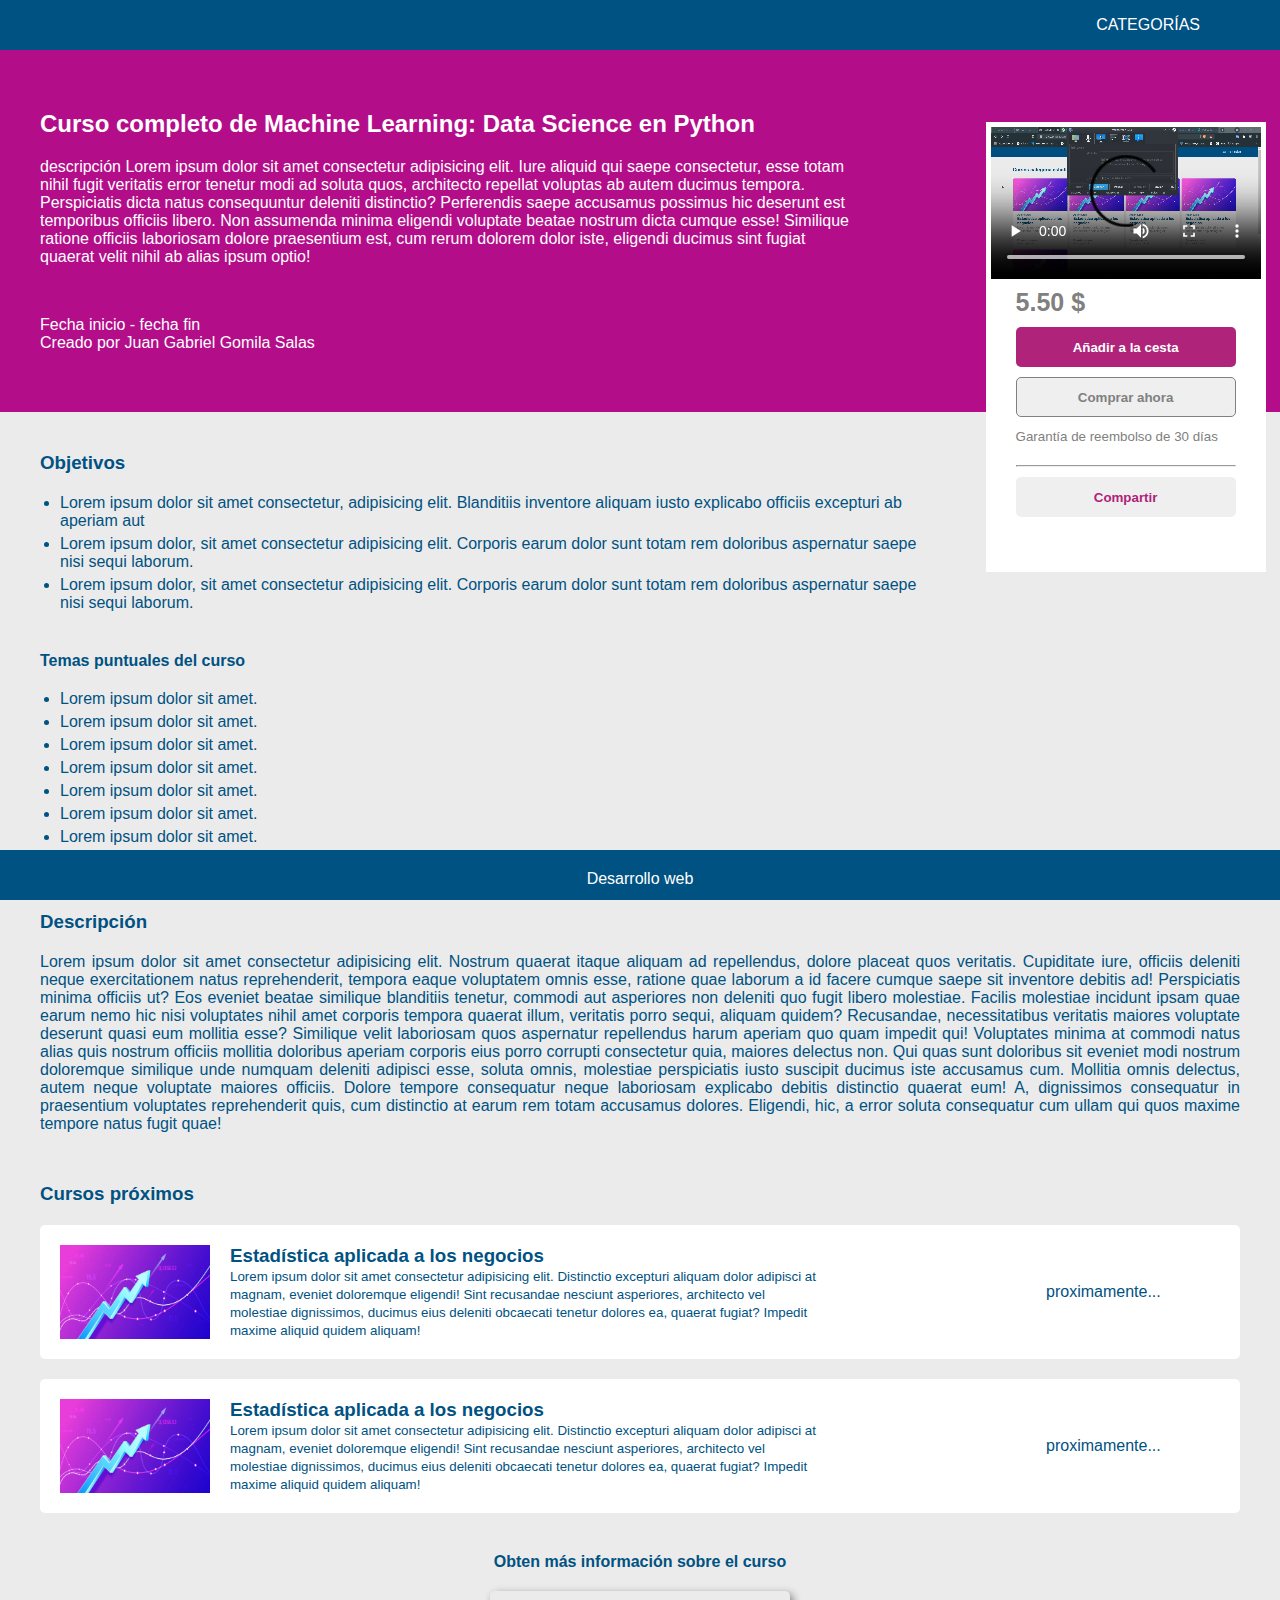
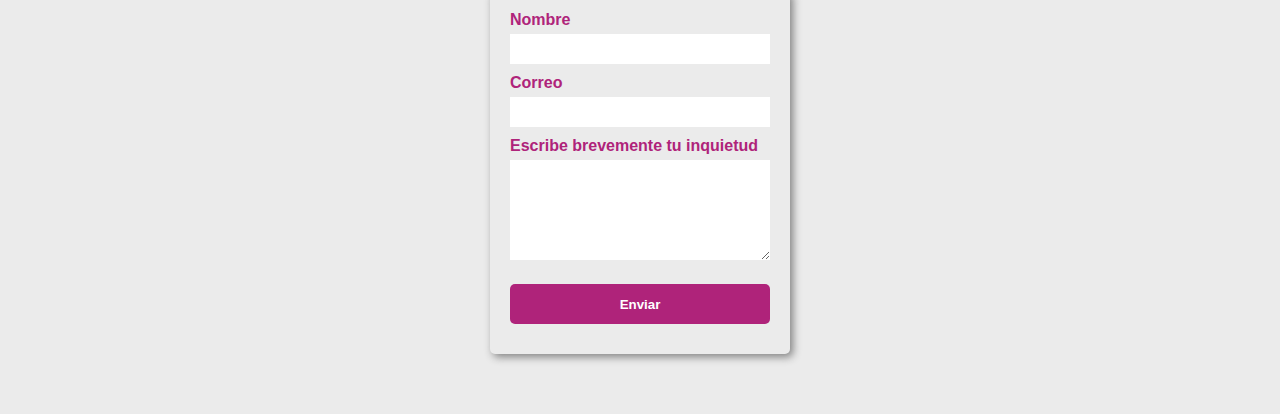
<file: ejercicio2/cursos-categoria/cursos/estadistica.html>
<!DOCTYPE html>
<html lang="es">

<head>
    <meta charset="UTF-8">
    <meta http-equiv="X-UA-Compatible" content="IE=edge">
    <meta name="viewport" content="width=device-width, initial-scale=1.0">
    <link rel="stylesheet" href="styles/style.css">
    <title>Estadística curso</title>
</head>

<body>
    <header>
        <ul class="flex flex-end navbar bg-blue">
            <li><a href="../../index.html" class="bg-blue">CATEGORÍAS</a></li>
        </ul>
    </header>

    <section class="informacion">
        <div class="content-descripcion">
            <h2>Curso completo de Machine Learning: Data Science en Python</h2>
            <p class="descripcion">descripción Lorem ipsum dolor sit amet consectetur adipisicing elit. Iure aliquid qui
                saepe consectetur,
                esse totam nihil fugit veritatis error tenetur modi ad soluta quos, architecto repellat voluptas ab
                autem ducimus tempora. Perspiciatis dicta natus consequuntur deleniti distinctio? Perferendis saepe
                accusamus possimus hic deserunt est temporibus officiis libero. Non assumenda minima eligendi voluptate
                beatae nostrum dicta cumque esse! Similique ratione officiis laboriosam dolore praesentium est, cum
                rerum dolorem dolor iste, eligendi ducimus sint fugiat quaerat velit nihil ab alias ipsum optio!</p>
            <p>Fecha inicio - fecha fin</p>
            <p>Creado por Juan Gabriel Gomila Salas</p>
        </div>

        <div class="contenedor-video">
            <video src="../../assets/vokoscreen-2021-11-27_12-18-42.mkv" controls></video>
            <div class="body-contenedor-video">
                <div class="precios">
                    <large>5.50 $</large>
                    <button class="btn btn-purpura">Añadir a la cesta</button>
                    <button class="btn btn-border">Comprar ahora</button>
                    <small>Garantía de reembolso de 30 días</small>
                </div>
                <hr>
                <button class="btn btn-link-shared">Compartir</button>
            </div>
        </div>
    </section>
    <section class="contenedor">
        <section class="objetivos">
            <h3>Objetivos</h3>
            <ul>
                <li>Lorem ipsum dolor sit amet consectetur, adipisicing elit. Blanditiis inventore aliquam iusto
                    explicabo officiis excepturi ab aperiam aut</li>
                <li>Lorem ipsum dolor, sit amet consectetur adipisicing elit. Corporis earum dolor sunt totam rem
                    doloribus aspernatur saepe nisi sequi laborum.</li>
                <li>Lorem ipsum dolor, sit amet consectetur adipisicing elit. Corporis earum dolor sunt totam rem
                    doloribus aspernatur saepe nisi sequi laborum.</li>
            </ul>
        </section>

        <section class="temas">
            <h4>Temas puntuales del curso</h4>
            <ul>
                <li>Lorem ipsum dolor sit amet.</li>
                <li>Lorem ipsum dolor sit amet.</li>
                <li>Lorem ipsum dolor sit amet.</li>
                <li>Lorem ipsum dolor sit amet.</li>
                <li>Lorem ipsum dolor sit amet.</li>
                <li>Lorem ipsum dolor sit amet.</li>
                <li>Lorem ipsum dolor sit amet.</li>
                <li>Lorem ipsum dolor sit amet.</li>
            </ul>
        </section>

        <hr>

        <section class="descripcion">
            <h3>Descripción</h3>
            <p>Lorem ipsum dolor sit amet consectetur adipisicing elit. Nostrum quaerat itaque aliquam ad repellendus,
                dolore placeat quos veritatis. Cupiditate iure, officiis deleniti neque exercitationem natus
                reprehenderit,
                tempora eaque voluptatem omnis esse, ratione quae laborum a id facere cumque saepe sit inventore debitis
                ad!
                Perspiciatis minima officiis ut? Eos eveniet beatae similique blanditiis tenetur, commodi aut asperiores
                non
                deleniti quo fugit libero molestiae. Facilis molestiae incidunt ipsam quae earum nemo hic nisi
                voluptates
                nihil amet corporis tempora quaerat illum, veritatis porro sequi, aliquam quidem? Recusandae,
                necessitatibus
                veritatis maiores voluptate deserunt quasi eum mollitia esse? Similique velit laboriosam quos aspernatur
                repellendus harum aperiam quo quam impedit qui! Voluptates minima at commodi natus alias quis nostrum
                officiis mollitia doloribus aperiam corporis eius porro corrupti consectetur quia, maiores delectus non.
                Qui
                quas sunt doloribus sit eveniet modi nostrum doloremque similique unde numquam deleniti adipisci esse,
                soluta omnis, molestiae perspiciatis iusto suscipit ducimus iste accusamus cum. Mollitia omnis delectus,
                autem neque voluptate maiores officiis. Dolore tempore consequatur neque laboriosam explicabo debitis
                distinctio quaerat eum! A, dignissimos consequatur in praesentium voluptates reprehenderit quis, cum
                distinctio at earum rem totam accusamus dolores. Eligendi, hic, a error soluta consequatur cum ullam qui
                quos maxime tempore natus fugit quae!</p>
        </section>
        

        <article class="proximos">
            <h3>Cursos próximos</h3>
            <div class="card">
                <a href="cursos/estadistica.html" class="flex">
                    <div class="flex body-card">
                        <img src="../../assets/Estadistica-Basica-scaled.jpg" alt="">
                        <div class="text-body-card">
                            <h3>Estadística aplicada a los negocios</h3>
                            <small>Lorem ipsum dolor sit amet consectetur adipisicing elit. Distinctio excepturi aliquam
                                dolor adipisci at magnam, eveniet doloremque eligendi! Sint recusandae nesciunt
                                asperiores,
                                architecto vel molestiae dignissimos, ducimus eius deleniti obcaecati tenetur dolores
                                ea,
                                quaerat fugiat? Impedit maxime aliquid quidem aliquam!</small>
                        </div>
                    </div>
                    <p>proximamente...</p>
                </a>
            </div>

            <div class="card">
                <a href="cursos/estadistica.html" class="flex">
                    <div class="flex body-card">
                        <img src="../../assets/Estadistica-Basica-scaled.jpg" alt="">
                        <div class="text-body-card">
                            <h3>Estadística aplicada a los negocios</h3>
                            <small>Lorem ipsum dolor sit amet consectetur adipisicing elit. Distinctio excepturi aliquam
                                dolor adipisci at magnam, eveniet doloremque eligendi! Sint recusandae nesciunt
                                asperiores,
                                architecto vel molestiae dignissimos, ducimus eius deleniti obcaecati tenetur dolores
                                ea,
                                quaerat fugiat? Impedit maxime aliquid quidem aliquam!</small>
                        </div>
                    </div>
                    <p>proximamente...</p>
                </a>
            </div>
            
        </article>

        <section class="formulario-contacto">
            <p>Obten más información sobre el curso</p>
            <form action="" class="form">
                <div class="form-group">
                    <label for="nombre">Nombre</label>
                    <input type="text" id="nombre">
                </div>
                <div class="form-group">
                    <label for="correo">Correo</label>
                    <input type="email" id="correo">
                </div>
                <div class="form-group">
                    <label for="texto">Escribe brevemente tu inquietud</label>
                    <textarea cols="30" rows="10" id="texto"></textarea>
                </div>

                <button class="btn btn-purpura">Enviar</button>
            </form>
        </section>
    </section>
    <footer><p>Desarrollo web</p></footer>

</body>

</html>
</file>
<file: style.css>
* {
    margin: 0;
    padding: 0;
    list-style: none;
    text-decoration: none;
    font-family: Arial, Helvetica, sans-serif;
}


.nav {
    background-color: #005282;
    height: 70px;
    border-bottom: 1px solid black;
}

.barra {
    margin-left: auto;
    display: flex;
    width: 40%;
    justify-content: space-between;
    list-style: none;
    align-items: center;
    text-align: center;
}

.barra li {
    border-left: 1px solid white;
    height: 70px;
    width: 100%;
    line-height: 70px;
}

.barra li a {
    display: inline-block;
    width: 100%;
    transition: all 0.3s;
    color: white;
}

.barra li a:hover {
    background-color: red;
}


.header-titulo {
    height: 150px;
    justify-content: center;
    display: flex;
    align-items: center;
    border-bottom: 1px solid black;
}

.header-titulo h1 {
    font-size: 35px;
    font-style: italic;
}


.contenedor {
    display: flex;
    border-bottom: 1px solid black;
}

.section {
    width: 70%;
    padding: 35px;
    border-right: 1px solid black;
}

.tarjeta {
    padding: 15px;
    padding-top: 40px;
    min-height: 160px;
    box-shadow: 3px 3px 8px rgb(218, 100, 100);
    margin-bottom: 20px;
}

.title {
    font-size: 35px;
    font-weight: bolder;
    margin-bottom: 10px;
}

.tarjeta img {
    float: left;
    max-width: 230px;
    margin-right: 25px;
}

.tarjeta h4 {
    font-size: 25px;
    margin-bottom: 25px;
}

.article {
    width: 30%;
    padding: 15px;
}

.card {
    border-radius: 8px;
    border: 1px solid blue;
    margin-bottom: 15px;
}

.card-title {
    border-top-left-radius: 8px;
    border-top-right-radius: 8px;
    border-bottom: 1px solid rgba(253, 233, 233, 0.438);
    padding: 15px;
}

.card-title img {
    float: right;
    margin-left: 15px;
    max-width: 30px;
}

.card-title h5 {
    color: rgb(46, 45, 45);
    font-size: 18px;
}

.card-title small {
    color: thistle;
}

.card-cuerpo {
    padding: 15px;
    border-bottom: 1px solid rgba(253, 233, 233, 0.438);
    color: rgb(98, 97, 97);
}

.card-footer {
    border-bottom-left-radius: 8px;
    border-bottom-right-radius: 8px;
    padding: 15px;
    display: flex;
}

.card-footer a {
    padding: 5px;
    border-radius: 5px;
    display: inline-block;
    width: 50%;
    text-align: center;
}

.verde {
    border: 1px solid green;
    color: green;
    background-color: white;
}

.verde:hover {
    border: 1px solid black;
    color: white;
    background-color: green;
}


.rojo {
    border: 1px solid red;
    color: red;
    background-color: white;
}

.rojo:hover {
    border: 1px solid black;
    color: white;
    background-color: red;
}

.footer {
    padding: 15px 35px;
    display: flex;
    gap: 10px;
}

.footer div {
    height: 60px;
    width: 120px;
    border: 1px solid black;
}
</file>
<file: ejercicio1/styles/style.css>
* {
    margin: 0;
    padding: 0;
    box-sizing: border-box;
    font-family: Arial, Helvetica, sans-serif;
    text-decoration: none;
    list-style: none;
}

.navbar {
    height: 50px;
}

.navbar > li {
    height: 100%;
    line-height: 50px;
    padding-right: 20px;
    padding-left: 20px;
}

.navbar a:hover{
    color: rgb(180, 13, 138);
    font-weight: bolder;
}

.contenedor {
    padding-top: 50px;
}

table {
    margin: 0 auto !important;
}

td, th {
    border: 1px solid rgba(255, 255, 255, 0.212);
    padding: 5px;
}

caption {
    border: 2px solid #005282;
    padding: 10px 0;
    font-weight: bolder;
}

.border-collapse {
    border-collapse: collapse;
}

.bg-blue {
    background-color: #005282;
    color: white;
}

tbody tr:nth-child(odd) {
    background-color: #ddeaff;
}

tbody, caption {
    color: #005282;
}

.flex {
    display: flex;
}

.flex-end {
    justify-content: flex-end;
}

.active {
    background-color: #2f6483;
}

footer {
    width: 100%;
    height: 50px;
    padding: 20px 0;
    background-color: #005282;
    color: white;
    position: fixed;
    bottom: 0;
    text-align: center;
}
</file>
<file: ejercicio2/styles/style.css>
* {
    margin: 0;
    padding: 0;
    box-sizing: border-box;
    font-family: Arial, Helvetica, sans-serif;
    text-decoration: none;
    list-style: none;
}

body {
    background-color: #ebebeb;
}

.navbar {
    height: 50px;
    padding: 0 60px;
}

.navbar > li {
    height: 100%;
    line-height: 50px;
    padding-right: 20px;
    padding-left: 20px;
}

.navbar a:hover{
    color: rgb(180, 13, 138);
    font-weight: bolder;
}

.contenedor {
    padding-top: 50px;
}

.bg-blue {
    background-color: #005282;
    color: white;
}

.flex {
    display: flex;
}

.flex-end {
    justify-content: flex-end;
}

.active {
    background-color: #2f6483;
}

.grid {
    display: grid;
    grid-template-columns: 30% 30% 30%;
    gap: 30px;
    margin: 30px;
    justify-content: center;
}

.card-body {
    padding: 5px 20px;
    flex-direction: column;
    justify-content: space-around;
}

.card {
    padding: 20px 0;
    background-color: white;
    box-shadow: 3px 3px 8px gray;
    border-radius: 5px;
    -webkit-border-radius: 5px;
    -moz-border-radius: 5px;
    -ms-border-radius: 5px;
    -o-border-radius: 5px;
}

.card > a, body {
    color: #005282;
}

.card small {
    color: rgb(175, 37, 145);
    font-weight: bolder;
}

.img {
    width: 100px;
    padding-left: 20px;
}

.content-title {
    margin: 0 80px;
}

footer {
    width: 100%;
    height: 50px;
    padding: 20px 0;
    background-color: #005282;
    color: white;
    position: fixed;
    bottom: 0;
    text-align: center;
}
</file>
<file: ejercicio3/styles/style.css>
* {
    margin: 0;
    padding: 0;
    box-sizing: border-box;
    font-family: Arial, Helvetica, sans-serif;
    text-decoration: none;
    list-style: none;
}

table {
    table-layout: auto;
}

body {
    background-color: #ebebeb;
    color: #005282;
}

.navbar {
    height: 50px;
}


h1 {
    font-size: 20px;
    line-height: 50px;
}

.bg-blue {
    background-color: #005282;
    color: white;
}

.form {
    width: 50%;
    margin: 40px auto;
    padding: 30px;
    box-shadow: 3px 3px 8px gray;
}


.form input, .form select, .form textarea{
    width: 100%;
    margin-bottom: 10px;
    border: none;
    height: 30px;
}

.form .label-radio {
    display: block;
    text-align: center;
}

.btn {
    display: block;
    width: 100%;
    height: 40px;
    margin: 10px 0;
    cursor: pointer;
    border-radius: 5px;
    -webkit-border-radius: 5px;
    -moz-border-radius: 5px;
    -ms-border-radius: 5px;
    -o-border-radius: 5px;
}

.btn-purpura {
    background-color: rgb(175, 35, 122);
    border: none;
    color: white;
    font-weight: bolder;
}

.select-multiple {
    height: 100px !important;
}

footer {
    width: 100%;
    height: 50px;
    padding: 20px 0;
    background-color: #005282;
    color: white;
    position: fixed;
    bottom: 0;
    text-align: center;
}
</file>
<file: ejercicio1/registro/styles/style.css>
* {
    margin: 0;
    padding: 0;
    box-sizing: border-box;
    font-family: Arial, Helvetica, sans-serif;
    text-decoration: none;
    list-style: none;
}

body {
    background-color: #ebebeb;
    color: #005282;
}

.navbar {
    height: 50px;
}

.navbar > li {
    height: 100%;
    line-height: 50px;
    padding-right: 20px;
    padding-left: 20px;
}

.navbar a:hover{
    color: rgb(180, 13, 138);
    font-weight: bolder;
}

.bg-blue {
    background-color: #005282;
    color: white;
}

.active {
    background-color: #2f6483;
}


.flex {
    display: flex;
}

.flex-end {
    justify-content: flex-end;
}

.active {
    background-color: #2f6483;
}

.form {
    width: 30%;
    margin: 40px auto;
    padding: 30px;
    box-shadow: 3px 3px 8px gray;
}

.form-group {
    margin: 20px 0;
    width: 100%;
}

.form-group p {
    margin-bottom: 15px;
}

.form-group label {
    display: block;
    color: rgb(180, 13, 138);
    font-size: small;
    margin-bottom: 7px;
}

.form-group input, .form-group select{
    width: 100%;
    margin-bottom: 20px;
    border: none;
    height: 30px;
}

.btn {
    display: block;
    width: 100%;
    height: 40px;
    margin: 10px 0;
    cursor: pointer;
    border-radius: 5px;
    -webkit-border-radius: 5px;
    -moz-border-radius: 5px;
    -ms-border-radius: 5px;
    -o-border-radius: 5px;
}

.btn-purpura {
    background-color: rgb(175, 35, 122);
    border: none;
    color: white;
    font-weight: bolder;
}

footer {
    width: 100%;
    height: 50px;
    padding: 20px 0;
    background-color: #005282;
    color: white;
    position: fixed;
    bottom: 0;
    text-align: center;
}
</file>
<file: ejercicio1/reporte/styles/style.css>
select {
    padding: 10px 20px;
    border: none;
}

.btn {
    padding: 12px 20px;
    border: none;
    border-radius: 20px;
    -webkit-border-radius: 20px;
    -moz-border-radius: 20px;
    -ms-border-radius: 20px;
    -o-border-radius: 20px;
}

.select-reporte {
    text-align: center;
    margin-bottom: 20px;
}
</file>
<file: ejercicio2/cursos-categoria/styles/style.css>
* {
    margin: 0;
    padding: 0;
    box-sizing: border-box;
    font-family: Arial, Helvetica, sans-serif;
    text-decoration: none;
    list-style: none;
}

body {
    background-color: #ebebeb;
}

h2 {
    margin-left: 60px;
}

.navbar {
    height: 50px;
    padding: 0 60px;
}

.navbar>li {
    height: 100%;
    line-height: 50px;
    padding-right: 20px;
    padding-left: 20px;
}

.navbar a:hover {
    color: rgb(180, 13, 138);
    font-weight: bolder;
}

.bg-blue {
    background-color: #005282;
    color: white;
}

.flex {
    display: flex;
}

.flex-end {
    justify-content: flex-end;
}

.contenedor {
    padding: 0 50px;
    padding-top: 50px;
}

.grid {
    display: grid;
    grid-template-columns: 23% 23% 23% 23%;
    gap: 10px;
    margin: 30px;
    justify-content: center;
}

.card {
    background-color: white;
    padding-bottom: 20px;
    border-radius: 5px;
    -webkit-border-radius: 5px;
    -moz-border-radius: 5px;
    -ms-border-radius: 5px;
    -o-border-radius: 5px;
}

.card>a, body {
    color: #005282;
}

.img {
    width: 100%;
    height: 50%;
    border-top-right-radius: 5px;
    border-top-left-radius: 5px;
}

.card>a {
    display: inline-block;
    height: 100%;
    width: 100%;
}

.card-body p, .content-duracion small {
    color: rgb(150, 150, 150);
}

.content-duracion small {
    display: block;
}

.card-body {
    padding: 5px 20px;
    flex-direction: column;
}

.descripcion {
    margin-top: 3px;
}

.content-duracion {
    margin-top: 30px;
}

footer {
    width: 100%;
    height: 50px;
    padding: 20px 0;
    background-color: #005282;
    color: white;
    position: fixed;
    bottom: 0;
    text-align: center;
}
</file>
<file: ejercicio2/cursos-categoria/cursos/styles/style.css>
* {
    margin: 0;
    padding: 0;
    box-sizing: border-box;
    font-family: Arial, Helvetica, sans-serif;
    text-decoration: none;
}

body {
    background-color: #ebebeb;
    color: #005282;
}

.navbar {
    height: 50px;
    padding: 0 60px;
    list-style: none;
}

.navbar > li {
    height: 100%;
    line-height: 50px;
    padding-right: 20px;
    padding-left: 20px;
}

.navbar a:hover{
    color: rgb(180, 13, 138);
    font-weight: bolder;
}

.bg-blue {
    background-color: #005282;
    color: white;
}

.flex {
    display: flex;
}

.flex-end {
    justify-content: flex-end;
}

.informacion {
    min-height: 300px;
    background-color: rgb(180, 13, 138);
    color: white;
    position: relative;
}

.content-descripcion {
    width: 70%;
    padding: 60px 40px;
}

.descripcion {
    margin-bottom: 50px;
    margin-top: 20px;
}

.precios {
    margin-bottom: 20px;
}

.contenedor-video {
    background-color: white;
    color: gray;
    width: 280px;
    height: 450px;
    border: 5px solid white;
    position: absolute;
    left: 77%;
    top: 20%;
}

.contenedor-video large {
    font-weight: bolder;
    font-size: 25px;
}

.body-contenedor-video {
    padding: 5px 25px;
}

.btn {
    display: block;
    width: 100%;
    height: 40px;
    margin: 10px 0;
    cursor: pointer;
    border-radius: 5px;
    -webkit-border-radius: 5px;
    -moz-border-radius: 5px;
    -ms-border-radius: 5px;
    -o-border-radius: 5px;
}

.btn-purpura {
    background-color: rgb(175, 35, 122);
    border: none;
    color: white;
    font-weight: bolder;
}

.btn-border {
    border: 1px solid gray;
    color: gray;
    font-weight: bolder;
}

.btn-link-shared {
    border: none;
    color: rgb(175, 35, 122);
    font-weight: bolder;
}

video {
    width: 100%;
}

.contenedor {
    padding: 40px;
}

.objetivos {
    margin-bottom: 40px;
}

.contenedor ul {
    padding-left: 20px;
    margin-top: 20px;
    margin-right: 310px;
}

.contenedor ul li, .descripcion p {
    margin-bottom: 5px;
}

.contenedor hr {
    margin: 20px 0;
}

.descripcion p {
    margin-top: 20px;
    text-align: justify;
}

.card {
    padding: 20px;
    background-color: white;
    margin: 20px 0;
    border-radius: 5px;
    -webkit-border-radius: 5px;
    -moz-border-radius: 5px;
    -ms-border-radius: 5px;
    -o-border-radius: 5px;
}

.card img {
    width: 150px;
}

.text-body-card {
    margin: 0 20px;
    width: 60%;
}

.text-body-card small {
    text-align: justify;
}

.body-card {
    width: 85%;
}

.card a {
    color: #005282;
}

.card p {
    display: flex;
    flex-direction: column;
    justify-content: center;
}

.formulario-contacto {
    margin-top: 40px;
}

.formulario-contacto form {
    width: 25%;
    margin: 20px auto;
    padding: 20px;
    box-shadow: 3px 3px 8px gray;
    border-radius: 5px;
    -webkit-border-radius: 5px;
    -moz-border-radius: 5px;
    -ms-border-radius: 5px;
    -o-border-radius: 5px;
}

.formulario-contacto p {
    text-align: center;
    font-weight: bolder;
}

.form-group label{
    color: rgb(175, 35, 122);
    font-weight: bolder;
    display: block;
    margin-bottom: 5px;
}

.form-group input, .form-group textarea {
    width: 100%;
    margin-bottom: 10px;
    border: none;
}

.form-group input {
    height: 30px;
}

.form-group textarea {
    height: 100px;
}

footer {
    width: 100%;
    height: 50px;
    padding: 20px 0;
    background-color: #005282;
    color: white;
    position: fixed;
    bottom: 0;
    text-align: center;
}
</file>
